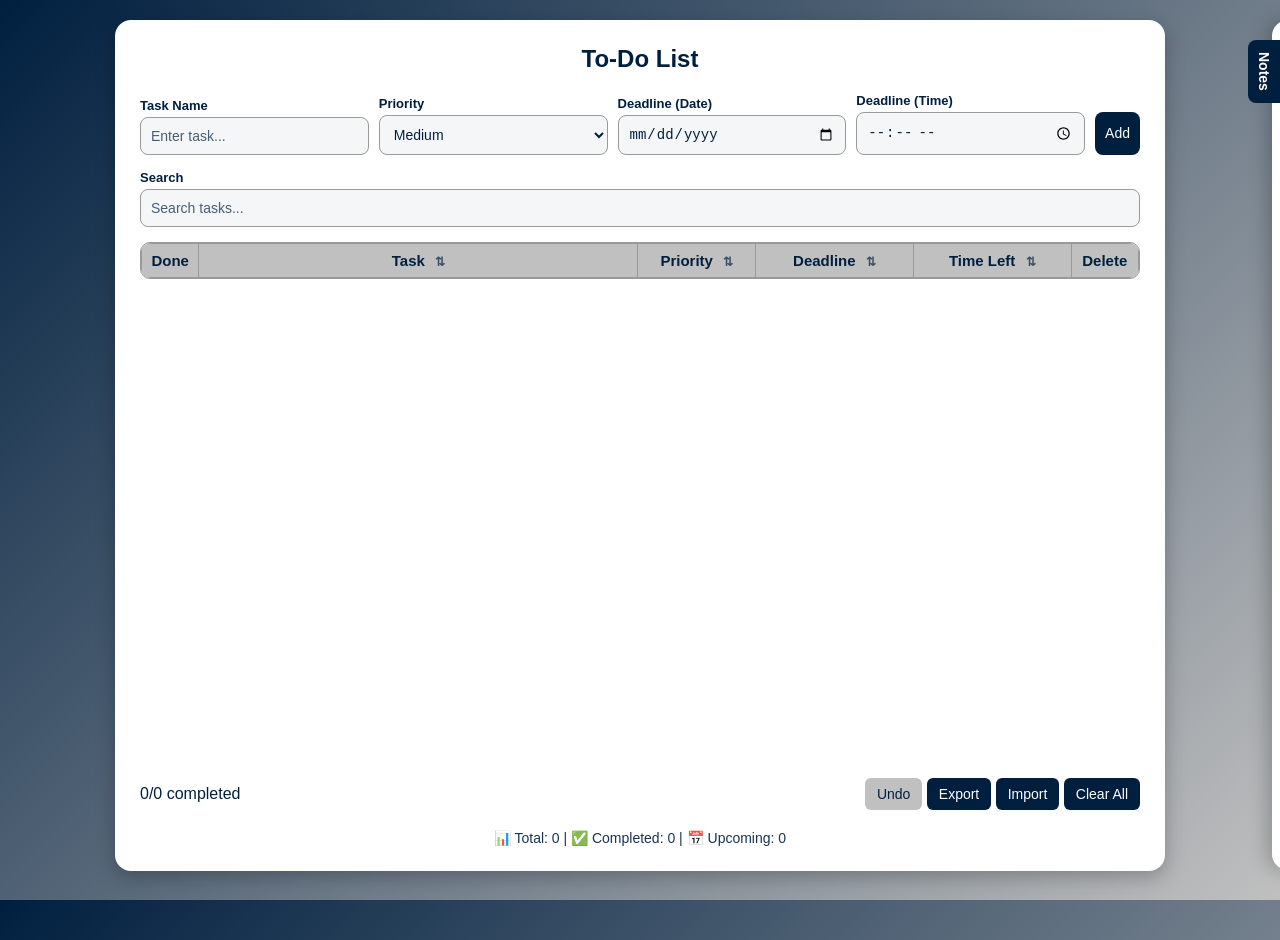
<file: index.html>
<!DOCTYPE html>
<html lang="en">
<head>
  <meta charset="UTF-8">
  <meta name="viewport" content="width=device-width, initial-scale=1.0">
  <title>To-Do List</title>
  <link rel="stylesheet" href="To Do List.css">
</head>
<body>
  <div class="todo-container">
    <h2>To-Do List</h2>

    <div id="notification"></div>

    <div class="todo-content">

      <form id="taskForm" class="input-row">
        <div class="form-group">
          <label for="taskInput">Task Name</label>
          <input type="text" id="taskInput" placeholder="Enter task..." required>
        </div>
        <div class="form-group">
          <label for="prioritySelect">Priority</label>
          <select id="prioritySelect">
            <option value="easy">Easy</option>
            <option value="medium" selected>Medium</option>
            <option value="hard">Hard</option>
          </select>
        </div>
        <div class="form-group">
          <label for="dueDate">Deadline (Date)</label>
          <input type="date" id="dueDate">
        </div>
        <div class="form-group">
          <label for="dueTime">Deadline (Time)</label>
          <input type="time" id="dueTime">
        </div>
        <button type="submit" class="add-btn">Add</button>
      </form>

      <div class="search-bar">
        <label for="searchInput">Search</label>
        <input type="text" id="searchInput" placeholder="Search tasks...">
      </div>

      <div class="task-table-container">
        <table id="taskTable">
          <thead>
            <tr>
              <th>Done</th>
              <th data-sort="task">Task <span class="indicator">⇅</span></th>
              <th data-sort="priority">Priority <span class="indicator">⇅</span></th>
              <th data-sort="deadline">Deadline <span class="indicator">⇅</span></th>
              <th data-sort="timeLeft">Time Left <span class="indicator">⇅</span></th>
              <th>Delete</th>
            </tr>
          </thead>
          <tbody id="taskList"></tbody>
        </table>
      </div>

    </div>

    <div class="footer">
      <span id="taskCounter">0 tasks</span>
      <div class="footer-buttons">
        <button id="undoBtn" class="undo-btn" title="Undo Action">Undo</button>
        <button id="exportBtn" class="export-btn" title="Export to JSON">Export</button>
        <button id="importBtn" class="import-btn" title="Import from JSON">Import</button>
        <button id="clearAllBtn" class="clear-btn" title="Clear All Tasks">Clear All</button>
      </div>
    </div>

    <div class="stats" id="statsPanel"></div>
  </div>

  <div id="appModal" class="modal">
    <div class="modal-content">
      <div class="modal-header" id="modalTitle">Confirm</div>
      <div class="modal-body" id="modalMessage">Are you sure?</div>
      <div class="modal-footer">
        <button class="modal-btn confirm" id="modalConfirmBtn">OK</button>
        <button class="modal-btn cancel" id="modalCancelBtn">Cancel</button>
      </div>
    </div>
  </div>
  <script src="To Do List.js">  
  </script>
  <div id="infoModal" class="modal">
  <div class="modal-content">
    <div class="modal-header" id="infoModalTitle">Info</div>
    <div class="modal-body" id="infoModalMessage">Success!</div>
    <div class="modal-footer">
      <button class="modal-btn confirm" id="infoModalOkBtn">OK</button>
    </div>
  </div>
  </div>
  <button id="notesBtn" class="notes-btn">Notes</button>
  <div id="notesPanel" class="notes-panel">
    <h3>📝 Notes</h3>
    <textarea id="notesContent" placeholder="Write your notes here..."></textarea>
  </div>
</body>
</html>
</file>
<file: To Do List.css>
/* Remove if the scrollbars are needed */
html, body {
    overflow: hidden;
    height: 100%; 
}

:root {
    --font-family: "Segoe UI", Tahoma, sans-serif;
    --primary-bg: linear-gradient(135deg, #001f3f 0%, #c0c0c0 100%);
    --container-bg: #fff;
    --task-bg: #f4f6f8;
    --text-color: #001f3f; 
    --border-color: #999;
    --shadow-color: rgba(0, 0, 0, 0.25);
    --transition-speed: 0.3s;
    --navy: #001f3f;
    --silver: #c0c0c0;
    --completed-gray: #a9a9a9;
}

body {
    font-family: var(--font-family);
    background: var(--primary-bg);
    color: var(--text-color);
    display: flex;
    justify-content: center;
    align-items: flex-start;
    min-height: 100vh;
    padding: 20px;
    margin: 0;
}

.todo-container {
    background: var(--container-bg);
    width: 100%;
    max-width: 1000px;
    max-height: 89vh;
    height: 89vh;
    padding: 25px;
    border-radius: 16px;
    box-shadow: 0 6px 20px var(--shadow-color);
    transition: transform 0.4s ease-in-out; 
    display: flex;
    flex-direction: column;
}

.todo-container.shrink {
    transform: translateX(-20%);
}

.todo-content {
    flex: 1;         
    display: flex;
    flex-direction: column;
}

.todo-footer {
    display: flex;
    justify-content: space-between;
    align-items: center;
    padding-top: 15px;
    margin-top: auto;   
}

h2 { margin: 0 0 20px; text-align: center; color: var(--text-color); }

label {
    display: block;
    font-size: 13px;
    font-weight: bold;
    margin-bottom: 4px;
    color: var(--text-color);
}

.input-row {
    display: flex;
    margin-bottom: 15px;
    gap: 10px;
    align-items: flex-end;
    flex-wrap: wrap;
}

.form-group {
    flex: 1;
    display: flex;
    flex-direction: column;
    min-width: 150px;
}

input, select, button {
    padding: 10px;
    border-radius: 8px;
    border: 1px solid var(--border-color);
    outline: none;
    font-size: 14px;
    background: var(--task-bg);
    color: var(--text-color);
}

input::placeholder,
textarea::placeholder {
    color: var(--text-color);
    opacity: 0.7;
}

.add-btn {
    background: var(--navy);
    color: white;
    border: none;
    cursor: pointer;
    height: 43px;
    align-self: flex-end;
}
.add-btn:hover { background: #003366; }

.search-bar { margin-bottom: 15px; }
.search-bar input { width: 100%; box-sizing: border-box; }

.task-table-container {
    max-height: 350px;
    overflow-y: auto;
    border: 1px solid var(--border-color);
    border-radius: 10px;
}

#taskTable {
    width: 100%;
    border-collapse: collapse;
    text-align: center;
    table-layout: fixed;
    color: var(--text-color);
}

#taskTable th, #taskTable td {
    border: 1px solid var(--border-color);
    padding: 8px;
    font-size: 15px;
    word-wrap: break-word;
    overflow-wrap: break-word;
    font-weight: normal;
    color: var(--text-color);
}

#taskTable th {
    background: var(--silver);
    font-weight: bold;
    position: sticky;
    top: 0;
    z-index: 100;
    cursor: pointer;
    color: var(--navy);
}

#taskTable th .indicator { margin-left: 6px; font-size: 12px; opacity: 0.7; }

#taskTable th:first-child,
#taskTable td:first-child { width: 40px; }
#taskTable th:nth-child(2),
#taskTable td:nth-child(2) { width: 420px; }
#taskTable th:nth-child(3),
#taskTable td:nth-child(3) { width: 100px; }
#taskTable th:nth-child(4),
#taskTable td:nth-child(4) { width: 140px; }
#taskTable th:nth-child(5),
#taskTable td:nth-child(5) { width: 140px; }
#taskTable th:last-child,
#taskTable td:last-child { width: 50px; }

.task-text input[type="text"] {
    background: white;
    border: 1.5px solid #007bff;
    width: 100%;
    font: inherit;
    text-align: inherit;
    padding: 6px 8px;
    margin: 0;
    outline: none;
    box-sizing: border-box;
    border-radius: 6px;
}

.priority-cell {
    position: relative;
    text-align: center;
    vertical-align: middle;
    overflow: visible !important; 
}

.priority-cell .priority-stripe {
    position: absolute;
    left: 4px;               
    top: 6px;
    bottom: 6px;
    width: 6px;
    border-radius: 2px;
    z-index: 5;
    box-sizing: border-box;
}

.priority-cell .priority-text {
    display: block;
    width: 100%;
    padding: 8px 10px 8px 18px; 
    box-sizing: border-box;
    text-align: center;
    cursor: text;
    position: relative;
    z-index: 1;
}

.priority-cell select {
    width: auto;
    min-width: 80px;
    max-width: 95px;
    padding: 4px 8px;
    font: inherit;
    border: 1.5px solid #007bff;
    border-radius: 6px;
    background: white;
    height: 30px;
    cursor: pointer;
    box-sizing: border-box;
    margin-left: 7px;
}

.priority-hard  { background-color: #d9534f; }   /* red */
.priority-medium{ background-color: #f0ad4e; }   /* amber */
.priority-easy  { background-color: #5cb85c; }   /* green */
.priority-gray  { background-color: var(--completed-gray); }


.due-date.overdue { color: #dc3545; }

.time-left { font-size: 15px; font-weight: normal; color: var(--text-color); }
.time-left.overdue { color: #dc3545; }

.delete-btn {
    border: none;
    background: transparent;
    cursor: pointer;
    font-size: 16px;
    color: var(--text-color);
}

.completed { text-decoration: line-through; color: gray !important; }
.completed-row { color: gray !important; }

tr.overdue-row { background-color: rgba(220, 53, 69, 0.1); }

.footer {
    margin-top: 20px;
    display: flex;
    justify-content: space-between;
    align-items: center;
    flex-wrap: wrap;
    gap: 10px;
    color: var(--text-color);
}

.footer-buttons button {
    padding: 8px 12px;
    border: none;
    border-radius: 6px;
    cursor: pointer;
}

.clear-btn { background: var(--navy); color: white; }
.undo-btn { background: var(--silver); color: var(--navy); }
.export-btn, .import-btn { background: var(--navy); color: white; }

.stats {
    margin-top: 20px;
    font-size: 14px;
    text-align: center;
    opacity: 0.9;
    color: var(--text-color);
}

#notification {
    margin: 10px 0;
    padding: 10px;
    border-radius: 6px;
    display: none;
    font-size: 14px;
    background: #e7f3fe;
    border: 1px solid #2196f3;
    color: var(--navy);
}

.modal {
    display: none;
    position: fixed;
    z-index: 9999;
    left: 0;
    top: 0;
    width: 100%;
    height: 100%;
    background: rgba(0, 31, 63, 0.6);
    justify-content: center;
    align-items: center;
    transition: opacity var(--transition-speed);
}
.modal.active { display: flex; }

.modal-content {
    background: white;
    color: var(--navy);
    border-radius: 12px;
    padding: 20px 25px;
    max-width: 400px;
    width: 90%;
    box-shadow: 0 6px 20px var(--shadow-color);
    text-align: center;
    animation: popIn 0.3s ease;
}
@keyframes popIn {
    from { transform: scale(0.8); opacity: 0; }
    to   { transform: scale(1); opacity: 1; }
}

.modal-header {
    font-size: 18px;
    font-weight: bold;
    margin-bottom: 10px;
    color: var(--navy);
}
.modal-body { margin: 10px 0 20px; font-size: 15px; color: var(--text-color); }
.modal-footer { display: flex; justify-content: center; gap: 12px; }

.modal-btn {
    padding: 8px 14px;
    border-radius: 6px;
    border: none;
    cursor: pointer;
    font-size: 14px;
    min-width: 80px;
}
.modal-btn.confirm { background: var(--navy); color: white; }
.modal-btn.cancel { background: var(--silver); color: var(--navy); }

.notes-panel {
    position: fixed;
    top: 20px;
    right: -27.5%;
    width: 25%;
    height: 90vh;
    background: var(--container-bg);
    box-shadow: -4px 0 20px var(--shadow-color);
    transition: right 0.4s ease-in-out;
    z-index: 1000;
    padding: 20px;
    border-radius: 16px 0 0 16px; 
    display: flex;
    flex-direction: column;
}

.notes-panel.active {
    right: 0; 
}

.notes-panel h3 {
    margin: 0 0 5px;
    color: var(--navy);
}

#notesContent {
    flex: 1;
    width: 100%;
    resize: none;
    border-radius: 12px;
    border: 1px solid var(--border-color);
    padding: 12px;
    font-size: 14px;
    background: var(--task-bg);
    color: var(--text-color);
    box-sizing: border-box;
    overflow-y: auto;
    max-height: 100%; 
}

.notes-btn {
    position: fixed;
    top: 40px; 
    right: 0;
    background: var(--navy);
    color: white;
    border: none;
    border-radius: 8px 0 0 8px;
    padding: 12px 8px;
    cursor: pointer;
    z-index: 1100;
    writing-mode: vertical-rl;
    text-orientation: mixed;
    font-weight: bold;
    transition: right 0.4s ease-in-out;
}

.notes-btn.active {
    right: 27.5%;
}
</file>
